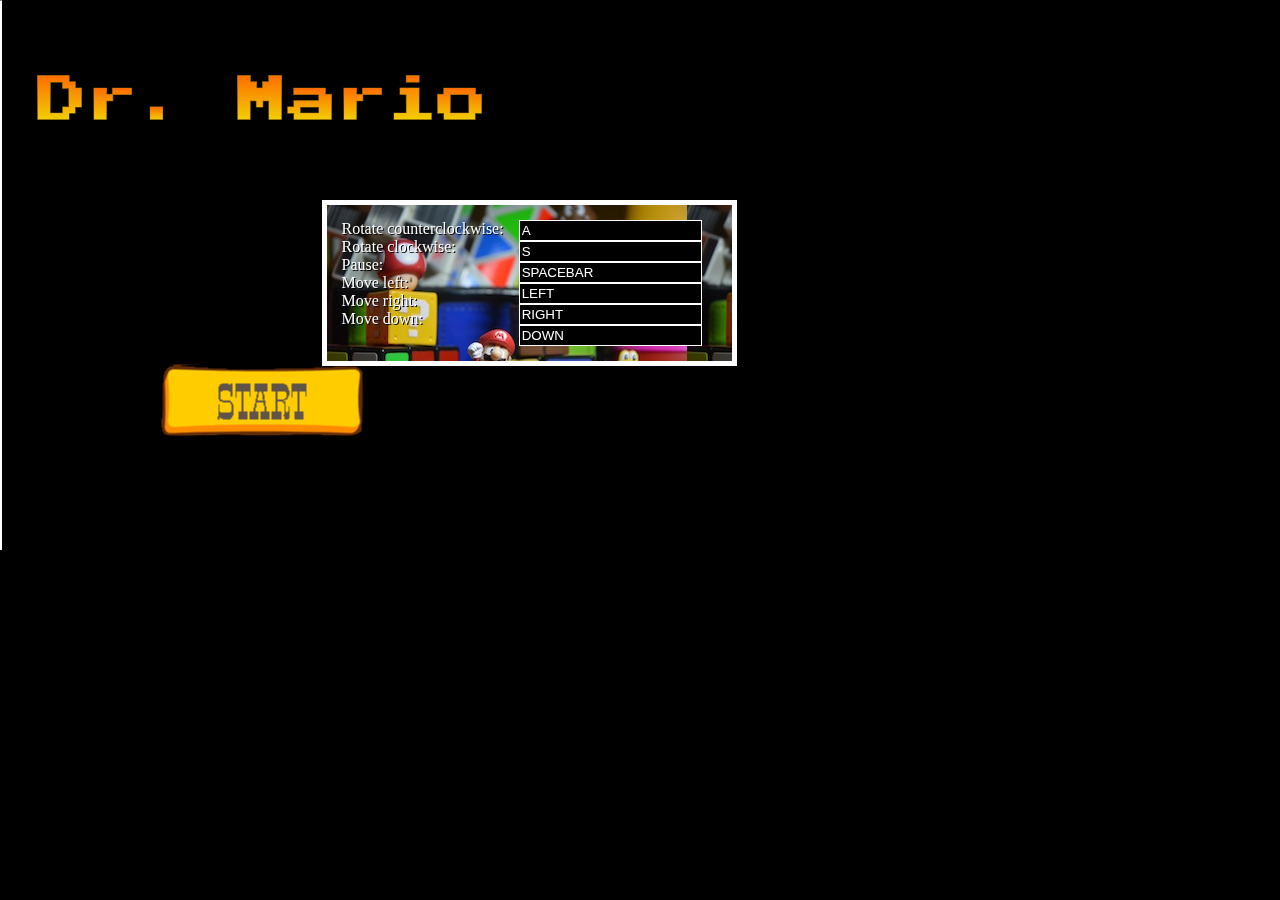
<file: drmario/index.html>
<!DOCTYPE html>
<html lang="en">

<head>
  <meta charset="UTF-8">
  <script type="text/javascript" src="assets/scripts/phaser.js"></script>
  <script type="text/javascript" src="assets/scripts/menu.js"></script>
  <script type="text/javascript" src="assets/scripts/game.js"></script>
  <title>Scotty's Web Video Games &middot; Dr. Mario</title>
  <style>
    * {
      margin: 0;
      padding: 0;
    }

    body {
      background-color: black;
    }

    #game {
      position: relative;
      margin-left: auto;
      margin-right: auto;
      width: 667px;
    }

    #keys {
      color: white;
      top: 200px;
      left: 15px;
      display: none;
      position: absolute;
      padding: 15px;
      border: 5px solid white;
      text-shadow: 1px 1px #000000;
      background-image: url('assets/mario.jpg');
    }

    #keys div {
      margin-right: 15px;
      min-width: 100px;
    }

    input {
      background-color: black;
      color: white;
      border: 1px solid white;
      padding: 2px;
    }
  </style>
</head>

<body>
  <div style='' id='game'>
    <div id="keys">
      <div>
        Rotate counterclockwise: <br/> Rotate clockwise:<br/> Pause: <br/>Move left:<br/> Move right:<br/> Move down: <br/>
      </div>
      <div>
        <input readonly type="text" id="rotateleft" title="Key to rotate tetromino counterclockwise" value="A" onkeydown="Menu.updateKey(event,this.id)" /><br/>
        <input readonly type="text" id="rotateright" title="Key to rotate tetromino clockwise" value="S" onkeydown="Menu.updateKey(event,this.id)" /><br/>
        <input readonly type="text" id="pause" title="Key to pause game" value="SPACEBAR" onkeydown="Menu.updateKey(event,this.id)" /><br/>
        <input readonly type="text" id="moveleft" title="Key to move tetromino to the left" value="LEFT" onkeydown="Menu.updateKey(event,this.id)" /><br/>
        <input readonly type="text" id="moveright" title="Key to move tetromino to the right" value="RIGHT" onkeydown="Menu.updateKey(event,this.id)" /><br/>
        <input readonly type="text" id="movedown" title="Key to move tetromino down" value="DOWN" onkeydown="Menu.updateKey(event,this.id)" /><br/>
      </div>
    </div>
  </div>
</body>
<script src="assets/scripts/main.js" type="text/javascript"></script>

</html>
</file>
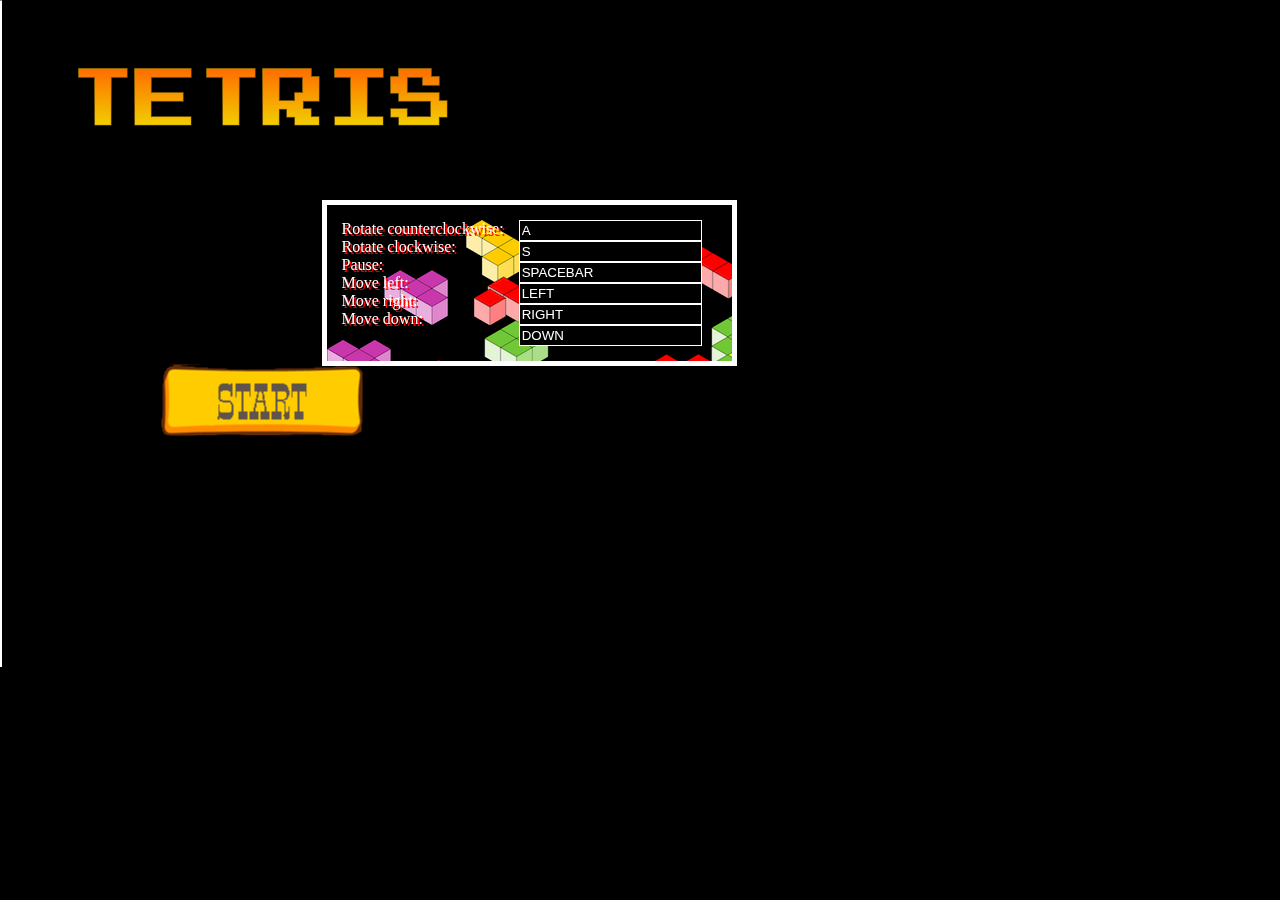
<file: tetris/index.html>
<!DOCTYPE html>
<html lang="en">

<head>
  <meta charset="UTF-8">
  <script type="text/javascript" src="assets/scripts/phaser.js"></script>
  <script type="text/javascript" src="assets/scripts/menu.js"></script>
  <script type="text/javascript" src="assets/scripts/game.js"></script>
  <title>Scotty's Web Video Games &middot; Tetris</title>
  <style>
    * {
      margin: 0;
      padding: 0;
    }

    body {
      background-color: black;
    }

    #game {
      position: relative;
      margin-left: auto;
      margin-right: auto;
      width: 667px;
    }

    #keys {
      color: white;
      top: 200px;
      left: 15px;
      display: none;
      position: absolute;
      padding: 15px;
      border: 5px solid white;
      text-shadow: 2px 2px #ff0000;
      background-image: url('assets/tetris.png');
    }

    #keys div {
      margin-right: 15px;
      min-width: 100px;
    }

    input {
      background-color: black;
      color: white;
      border: 1px solid white;
      padding: 2px;
    }
  </style>
</head>

<body>
  <div style='' id='game'>
    <div id="keys">
      <div>
        Rotate counterclockwise: <br/> Rotate clockwise:<br/> Pause: <br/>Move left:<br/> Move right:<br/> Move down: <br/>
      </div>
      <div>
        <input readonly type="text" id="rotateleft" title="Key to rotate tetromino counterclockwise" value="A" onkeydown="Menu.updateKey(event,this.id)" /><br/>
        <input readonly type="text" id="rotateright" title="Key to rotate tetromino clockwise" value="S" onkeydown="Menu.updateKey(event,this.id)" /><br/>
        <input readonly type="text" id="pause" title="Key to pause game" value="SPACEBAR" onkeydown="Menu.updateKey(event,this.id)" /><br/>
        <input readonly type="text" id="moveleft" title="Key to move tetromino to the left" value="LEFT" onkeydown="Menu.updateKey(event,this.id)" /><br/>
        <input readonly type="text" id="moveright" title="Key to move tetromino to the right" value="RIGHT" onkeydown="Menu.updateKey(event,this.id)" /><br/>
        <input readonly type="text" id="movedown" title="Key to move tetromino down" value="DOWN" onkeydown="Menu.updateKey(event,this.id)" /><br/>
      </div>
    </div>
  </div>
</body>
<script src="assets/scripts/main.js" type="text/javascript"></script>

</html>
</file>
